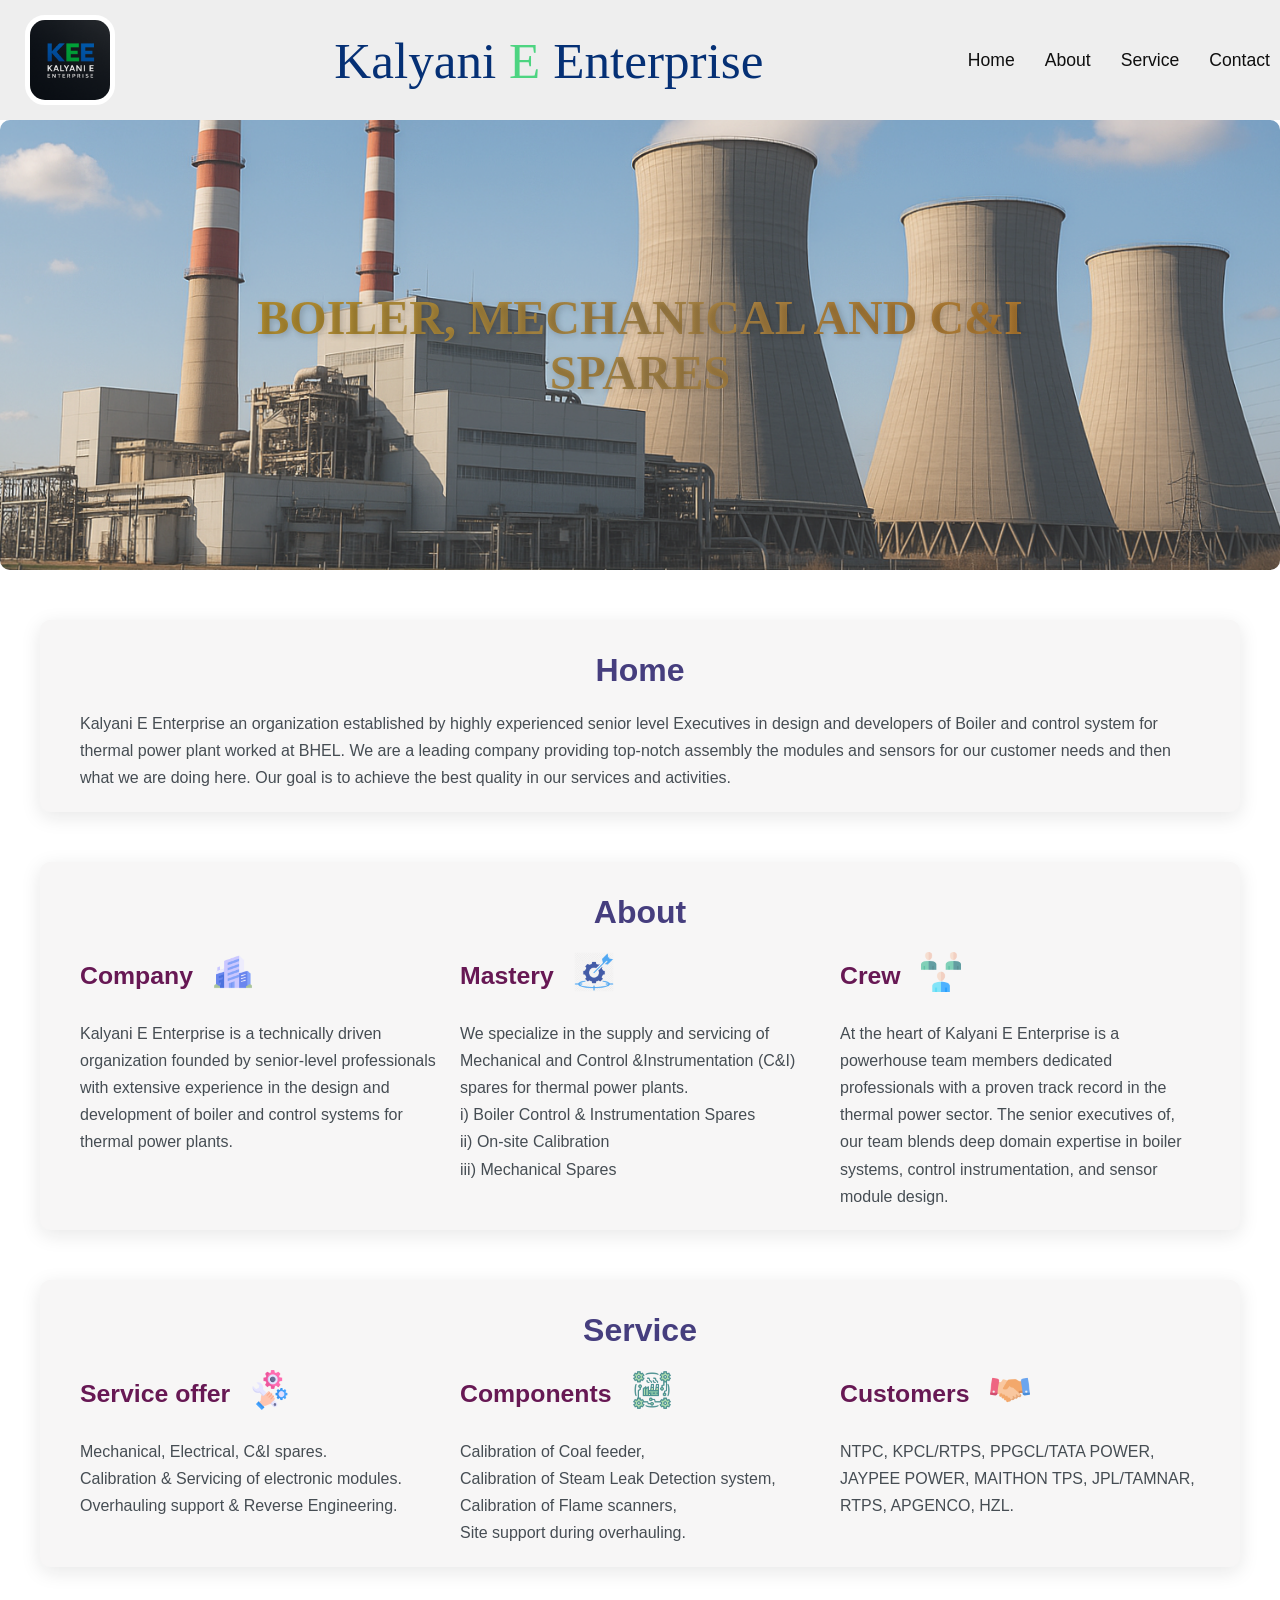
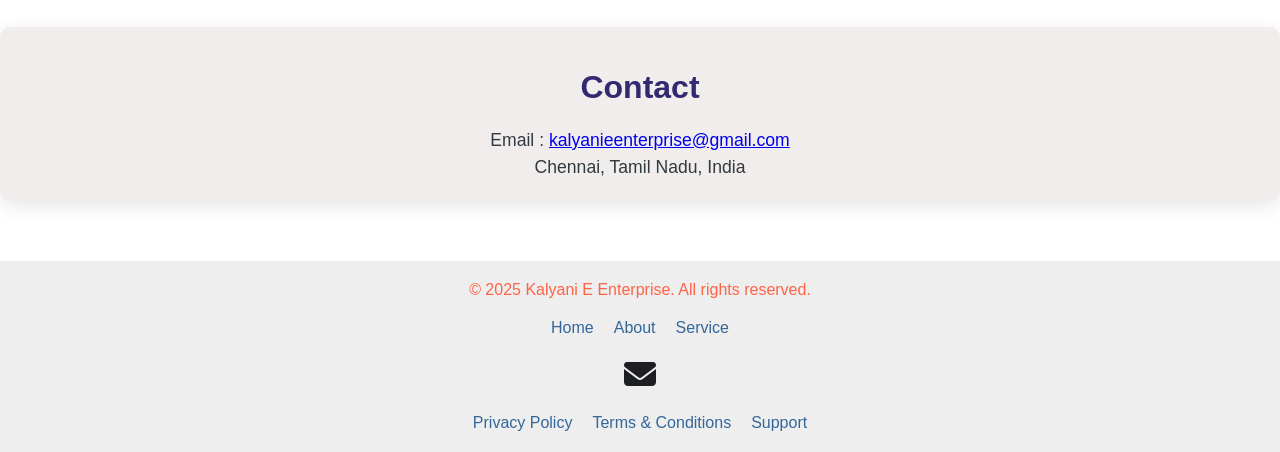
<file: index.html>
<!DOCTYPE html>
<html lang="en">
<head>
    <meta charset="UTF-8">
    <meta name="viewport" content="width=device-width, initial-scale=1.0">
    <title>Kalyani E Enterprise</title>

    <!-- Link to Styling Sheet -->
    <link rel="stylesheet" href="./style.css">

    <!-- Favicon (favicon use before title logo image)-->
    <link rel="shortcut icon" href="./Img/KEE logo.png" type="image/x-icon">

    <!-- Font-awesome use this link to get infinite font icons for styling sheet -->
    <link rel="stylesheet" href="https://cdnjs.cloudflare.com/ajax/libs/font-awesome/6.7.2/css/all.min.css" integrity="sha512-Evv84Mr4kqVGRNSgIGL/F/aIDqQb7xQ2vcrdIwxfjThSH8CSR7PBEakCr51Ck+w+/U6swU2Im1vVX0SVk9ABhg==" crossorigin="anonymous" referrerpolicy="no-referrer" />

</head>
<body>

    <!-- Header  -->
    <header class="Header-main">

        <!-- Header - KEE logo  -->
        <img src="./Img/KEE image.png" alt="Kpn logo" id="logo">
        
        <!-- Company name  -->
        <div class="Company-name">Kalyani <span>E</span> Enterprise</div>


        <!-- Header-Navigation (to navigate the Home, About, Service, Contact contents) -->
        <nav >
            <ul class="Nav-bar">
                <li class="blur-ef"><a href="#Home">Home</a></li>
                <li class="blur-ef"><a href="#About">About</a></li>
                <li class="blur-ef"><a href="#Service">Service</a></li>
                <li class="blur-ef"><a href="#Contact">Contact</a></li>
            </ul>
        </nav>

    </header>


    <!-- Section -->

    <section>
        <div  class="TPP" id="Tpp" > 
            <h4 onclick="window.location.href='#Service';">BOILER, MECHANICAL AND C&I SPARES </h4>
        </div>
    </section>
    
    <section class="Section-home" id="Home" onclick="window.location.href='#Home';">

        <!-- Home-Section -->
        <h2>Home</h2>

        <div class="home-content">
            <div>
                Kalyani E Enterprise an organization established by highly experienced senior level Executives in design and developers of Boiler and control system for thermal power plant worked at BHEL. We are a leading company providing top-notch assembly the modules and sensors for our customer needs and then what we are doing here. Our goal is to achieve the best quality in our services and activities.
            </div>
        </div>

    </section>

    <section class="Section-about" id="About" onclick="window.location.href='#About';">

        <!-- About-Section -->
        <h2>About</h2>

        <div class="about-row-contain">

            <div class="about-column">

                <!-- About-Section-Company (about short describe) -->

                <div class="sub-heads-icons">
                    <h3>Company </h3>
                    <img src="./Img/Company.png" alt="" id="Company">
                </div>
                
                <div class="about-content">
                    Kalyani E Enterprise is a technically driven organization founded by senior-level professionals with extensive experience in the design and development of boiler and control systems for thermal power plants.
                </div>

            </div>

            <div class="about-column">

                <!-- About-Section-Expertise (confidence of works)-->

                 <div class="sub-heads-icons">
                    <h3>Mastery </h3>
                    <img src="./Img/Mastery.webp" alt="" id="expertise">
                 </div>
                
                <div class="about-content"> 
                    We specialize in the supply and servicing of Mechanical and Control &Instrumentation (C&I) spares for thermal power plants.
                </div>
                <div class="about-content">
                    i) Boiler Control & Instrumentation Spares
                </div>
                <div class="about-content">
                    ii) On-site Calibration
                </div>
                <div class="about-content">
                    iii) Mechanical Spares
                </div>

            </div>

            <div class="about-column">

                <!-- About-Section-Team (about short describe)  -->

                <div class="sub-heads-icons">
                    <h3>Crew </h3>
                    <img src="./Img/Crew.png" alt="" id="crew">
                </div>
                
                <div class="about-content">
                    At the heart of Kalyani E Enterprise is a powerhouse team members dedicated professionals with a proven track record in the thermal power sector. The senior executives of, our team blends deep domain expertise in boiler systems, control instrumentation, and sensor module design.
                </div>
                
            </div>

        </div>

    </section>

    <section class="Section-service" id="Service" onclick="window.location.href='#Service';">

        <!-- Service-Section -->
        <h2>Service</h2>

        <div class="service-row-contain">

            <div class="service-column">

                <!-- Service-Section-Service offered we are doing like -->

                <div class="sub-heads-icons">
                    <h3>Service offer</h3>
                    <img src="./Img/Service.png" alt="" id="ServiceOff">
                </div>

                <div class="service-content">Mechanical, Electrical, C&I spares.</div>
                <div class="service-content">Calibration & Servicing of electronic modules.</div>
                <div class="service-content">Overhauling support & Reverse Engineering.</div>

            </div>

            <div class="service-column">

                <!-- Service-Section-Components of service to our customer orders -->

                <div class="sub-heads-icons">
                    <h3>Components</h3>
                    <img src="./Img/Components.png" alt="" id="Components">
                </div>
                
                <div class="service-content">Calibration of Coal feeder,</div>
                <div class="service-content">Calibration of Steam Leak Detection system,</div>
                <div class="service-content">Calibration of Flame scanners,</div>
                <div class="service-content">Site support during overhauling.</div>

            </div>


            <div class="service-column">

                <!-- Service-Section-Customers  -->

                <div class="sub-heads-icons">
                    <h3>Customers </h3>
                    <img src="./Img/Customers.png" alt="" id="Customers">
                </div>

                <div class="service-content">
                    NTPC, KPCL/RTPS, PPGCL/TATA POWER, JAYPEE POWER, MAITHON TPS, JPL/TAMNAR, RTPS, APGENCO, HZL.
                </div>

            </div>

        </div>

    </section>

    <section class="Section-contact" id="Contact" onclick="window.location.href='#Contact';">

        <!--Contact-Section-->
        <h2>Contact</h2>

        <div class="contact-details">
            <div>Email : <a href="mailto:kalyanieenterprise@gmail.com">kalyanieenterprise@gmail.com</a></div>
            <div>Chennai, Tamil Nadu, India</div>
        </div>

    </section>

    <!-- Footer-Section -->
    <footer class="Footer-main">

        <div>&copy; 2025 Kalyani E Enterprise. All rights reserved.</div>

        <!-- Footer-Section-rights to navigate home, about, service content -->
         <ul class="Footer-rights">
            <li><a href="#Home">Home</a></li>
            <li><a href="#About">About</a></li>
            <li><a href="#Service">Service</a></li>
        </ul>

        <!-- Footer-Section-connect to navigate whatsapp & email directly -->
        <ul class="Footer-connect">
            <!-- <li><a href="https://wa.me/919559883037" target="_blank"><i class="fa-brands fa-whatsapp" style="color: #3abb94;"></i></a></li> -->
            <li><a href="mailto:kalyanieenterprise@gmail.com"><i class="fa-solid fa-envelope" style="color: #1c1e22;"></i></a></li>
        </ul>

        <!-- Footer-Section-rights to navigate privacy policy, terms & conditions, support pages -->
        <ul class="Footer-rights">
            <li><a href="./pp.html">Privacy Policy</a></li>
            <li><a href="./tcs.html">Terms & Conditions</a></li>
            <li><a href="./spt.html">Support</a></li>
        </ul>

    </footer>
    
</body>
</html>
</file>
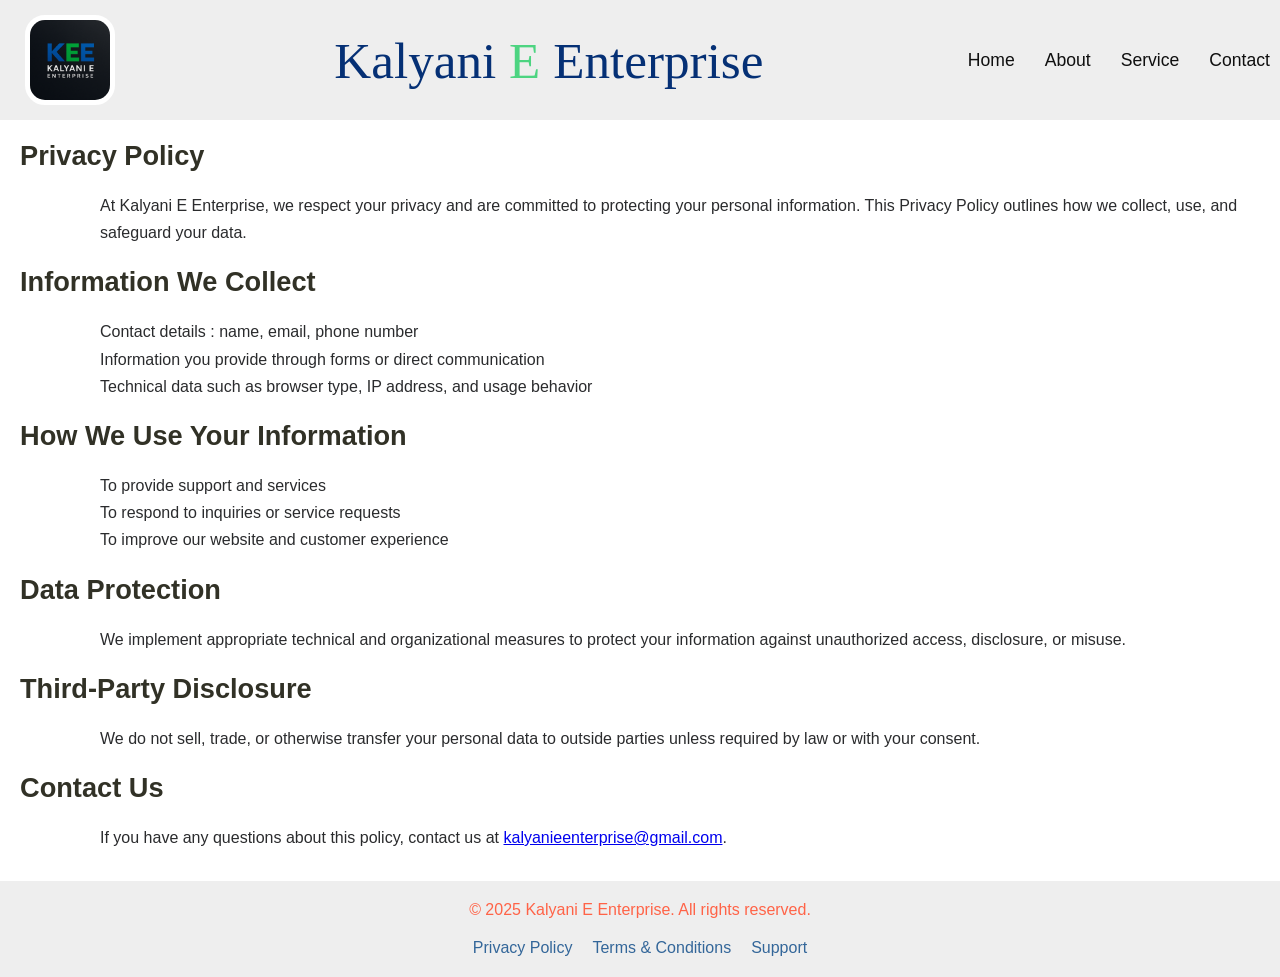
<file: pp.html>
<!DOCTYPE html>
<html lang="en">
<head>
    <meta charset="UTF-8">
    <meta name="viewport" content="width=device-width, initial-scale=1.0">

    <title>Privacy policy | KEE</title>

    <!-- Favicon (favicon use before title logo image)-->
    <link rel="shortcut icon" href="./Img/KEE logo.png" type="image/x-icon">

    <!-- Link to Styling Sheet -->
    <link rel="stylesheet" href="./footerstyle.css">

</head>
<body>

    <!-- Header -->
    <header class="Header-main">

        <!-- Header - KEE Logo  -->
        <img src="./Img/KEE image.png" alt="Kpn logo" id="logo">

        <!-- Company name  -->
        <div class="Company-name">Kalyani <span>E</span> Enterprise</div>

        <!-- Header-Navigation (to navigate the Home, About, Service, Contact contents)  -->
        <nav >
            <ul class="Nav-bar">
                <li class="blur-ef"><a href="./index.html#Home">Home</a></li>
                <li class="blur-ef"><a href="./index.html#About">About</a></li>
                <li class="blur-ef"><a href="./index.html#Service">Service</a></li>
                <li class="blur-ef"><a href="./index.html#Contact">Contact</a></li>
            </ul>
        </nav>

    </header>

    <!-- Section -->
    <section class="PP-Section">

        <h2>Privacy Policy</h2>
        <p class="pp-right">
            At Kalyani E Enterprise, we respect your privacy and are committed to protecting your personal information. This Privacy Policy outlines how we collect, use, and safeguard your data.
        </p>

         <h2>Information We Collect</h2>
        <ul class="pp-right">
            <li>Contact details : name, email, phone number</li>
            <li>Information you provide through forms or direct communication</li>
            <li>Technical data such as browser type, IP address, and usage behavior</li>
        </ul>

        <h2>How We Use Your Information</h2>
        <ul class="pp-right">
            <li>To provide support and services</li>
            <li>To respond to inquiries or service requests</li>
            <li>To improve our website and customer experience</li>
        </ul>

        <h2>Data Protection</h2>
        <p class="pp-right">
            We implement appropriate technical and organizational measures to protect your information against unauthorized access, disclosure, or misuse.
        </p>

        <h2>Third-Party Disclosure</h2>
        <p class="pp-right">
            We do not sell, trade, or otherwise transfer your personal data to outside parties unless required by law or with your consent.
        </p>

        <h2>Contact Us</h2>
        <p class="pp-right">
            If you have any questions about this policy, contact us at <a href="mailto:kalyanieenterprise@gmail.com">kalyanieenterprise@gmail.com</a>.
        </p>

    </section>

    <!-- Footer -->
    <footer class="Footer-main">

        <div>&copy; 2025 Kalyani E Enterprise. All rights reserved.</div>

        <!-- Footer-Section-rights to navigate privacy policy, terms & conditions, support pages -->
        <ul class="Footer-rights">
            <li><a href="./pp.html">Privacy Policy</a></li>
            <li><a href="./tcs.html">Terms & Conditions</a></li>
            <li><a href="./spt.html">Support</a></li>
        </ul>

    </footer>
    
</body>
</html>
</file>
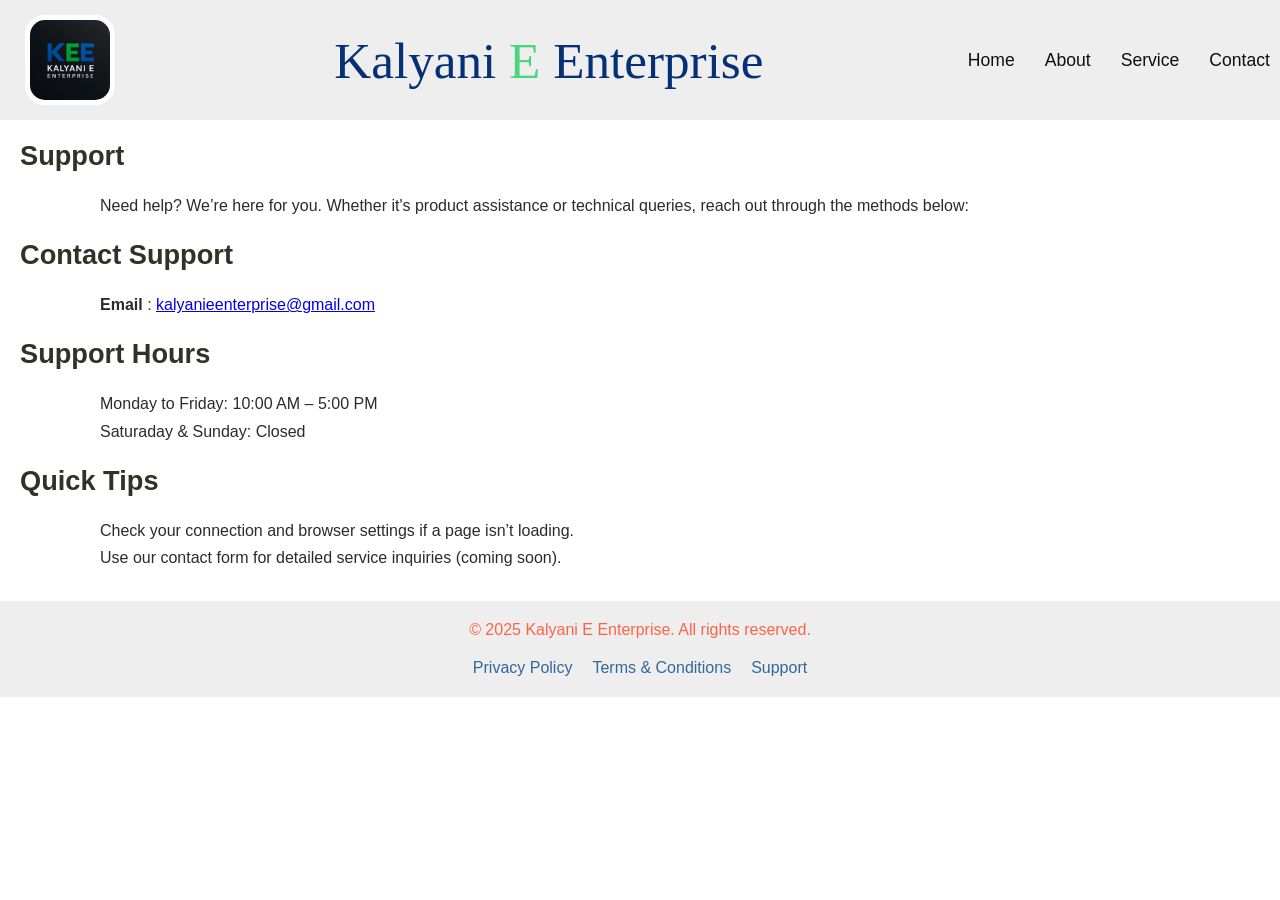
<file: spt.html>
<!DOCTYPE html>
<html lang="en">
<head>
    <meta charset="UTF-8">
    <meta name="viewport" content="width=device-width, initial-scale=1.0">

    <title>Support | KEE</title>

    <!-- Favicon (favicon use before title logo image)-->
    <link rel="shortcut icon" href="./Img/KEE logo.png" type="image/x-icon">

    <!-- Link to Styling Sheet -->
    <link rel="stylesheet" href="./footerstyle.css">

</head>

<body>

    <!-- Header -->
    <header class="Header-main">

        <!-- Header - KEE Logo   -->
        <img src="./Img/KEE image.png" alt="Kpn logo" id="logo">

        <!-- Company name -->
        <div class="Company-name">Kalyani <span>E</span> Enterprise</div>

        <!-- Header-Navigation (to navigate the Home, About, Service, Contact contents)  -->
        <nav >
            <ul class="Nav-bar">
                <li class="blur-ef"><a href="./index.html#Home">Home</a></li>
                <li class="blur-ef"><a href="./index.html#About">About</a></li>
                <li class="blur-ef"><a href="./index.html#Service">Service</a></li>
                <li class="blur-ef"><a href="./index.html#Contact">Contact</a></li>
            </ul>
        </nav>

    </header>

    <!-- Section -->
    <section class="Spt-Section">

        <!-- Section-support (any help from us!) -->
        <h2>Support</h2>
        <p class="spt-right">
            Need help? We’re here for you. Whether it's product assistance or technical queries, reach out through the methods below:
        </p>

        <!-- Section-contact support (contact details ) -->
        <h2>Contact Support</h2>
        <ul class="spt-right">
            <li id="mailto"> <strong>Email</strong> : <a href="mailto:kalyanieenterprise@gmail.com">kalyanieenterprise@gmail.com</a></li>
        </ul>

        <!-- Section-support hours (Week days working time) -->
        <h2>Support Hours</h2>
        <p class="spt-right">Monday to Friday: 10:00 AM – 5:00 PM<br>
           Saturaday & Sunday: Closed
        </p>

        <!-- Section- quick tips (if page is not working please check internet connectivity) -->
        <h2>Quick Tips</h2>
        <ul class="spt-right">
            <li>Check your connection and browser settings if a page isn’t loading.</li>
            <li>Use our contact form for detailed service inquiries (coming soon).</li>
        </ul>

    </section>

    <!-- Footer -->
    <footer class="Footer-main">

        <div>&copy; 2025 Kalyani E Enterprise. All rights reserved.</div>

        <!-- Footer-Section-rights to navigate privacy policy, terms & conditions, support pages -->
        <ul class="Footer-rights">
            <li><a href="./pp.html">Privacy Policy</a></li>
            <li><a href="./tcs.html">Terms & Conditions</a></li>
            <li><a href="./spt.html">Support</a></li>
        </ul>

    </footer>
    
</body>

</html>
</file>
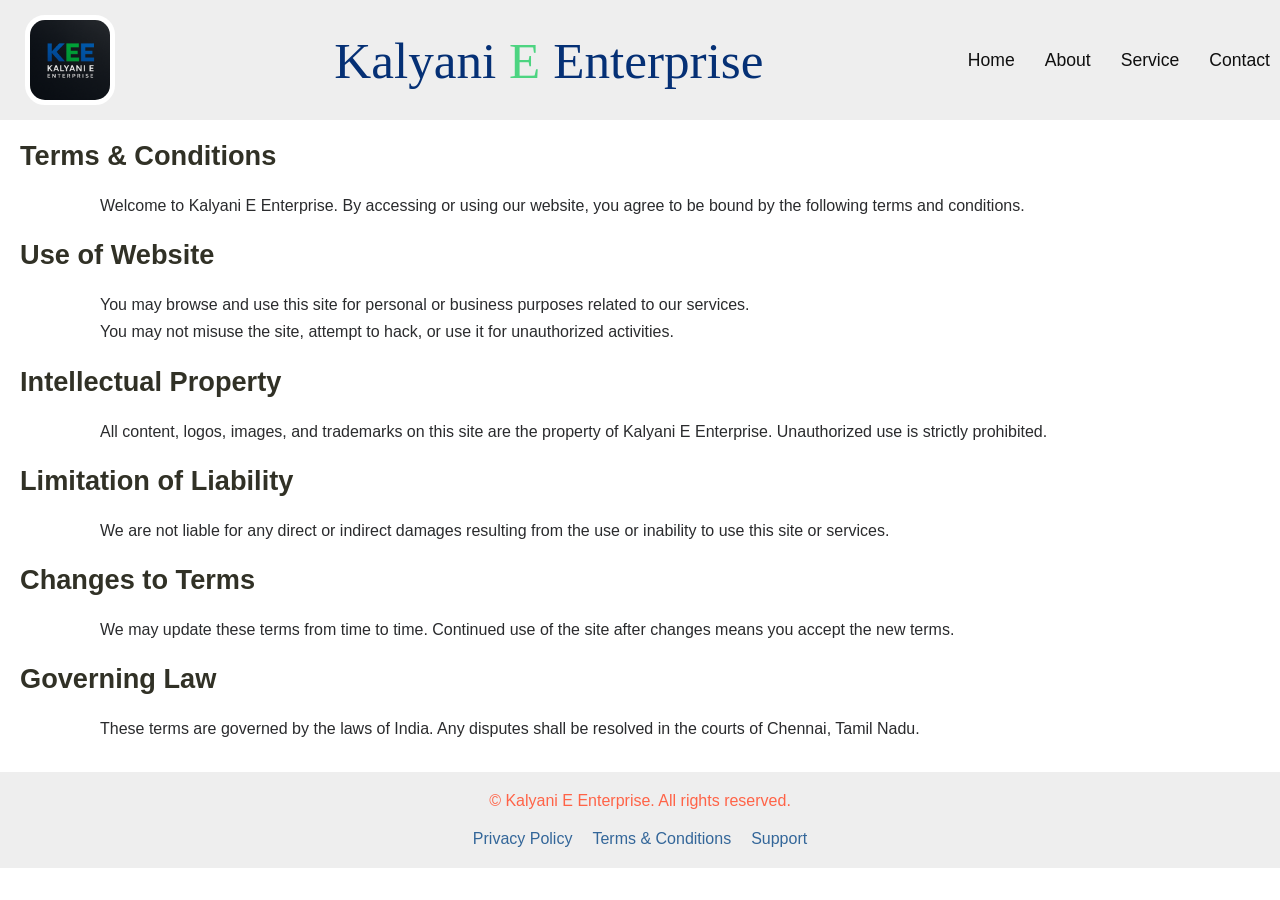
<file: tcs.html>
<!DOCTYPE html>
<html lang="en">
<head>
    <meta charset="UTF-8">
    <meta name="viewport" content="width=device-width, initial-scale=1.0">

    <title>Terms & Conditions | KEE</title>

    <!-- Favicon (favicon use before title logo image)-->
    <link rel="shortcut icon" href="./Img/KEE logo.png" type="image/x-icon">

    <!-- Link to Styling Sheet -->
    <link rel="stylesheet" href="./footerstyle.css">

</head>
<body>

    <!-- Header -->
    <header class="Header-main">

        <!-- Header - KEE Logo  -->
        <img src="./Img/KEE image.png" alt="Kpn logo" id="logo">

        <!-- Company name -->
        <div class="Company-name">Kalyani <span>E</span> Enterprise</div>

        <!-- Header-Navigation (to navigate the Home, About, Service, Contact contents)  -->
        <nav >
            <ul class="Nav-bar">
                <li class="blur-ef"><a href="./index.html#Home">Home</a></li>
                <li class="blur-ef"><a href="./index.html#About">About</a></li>
                <li class="blur-ef"><a href="./index.html#Service">Service</a></li>
                <li class="blur-ef"><a href="./index.html#Contact">Contact</a></li>
            </ul>
        </nav>

    </header>

    <!-- Section -->
    <section class="TCs-Section">

        <!-- Section-terms & conditions (Kalyani E Enterprise)-->
        <h2>Terms & Conditions</h2>
        <p class="tc-right">
            Welcome to Kalyani E Enterprise. By accessing or using our website, you agree to be bound by the following terms and conditions.
        </p>

        <!-- Section-use of website (Kalyani E Enterprise)-->
        <h2>Use of Website</h2>

        <!-- Section-terms & conditions (our Business / Personal information of details sharing for known others and not misuse that)-->
        <ul class="tc-right">
            <li>You may browse and use this site for personal or business purposes related to our services.</li>
            <li>You may not misuse the site, attempt to hack, or use it for unauthorized activities.</li>
        </ul>

        <!-- Section-intellectual property (Kalyani E Enterprise)-->
        <h2>Intellectual Property</h2>

        <!-- Section-KEE (that is owned by Kalyani E Enterprise -->
        <p class="tc-right"> 
            All content, logos, images, and trademarks on this site are the property of Kalyani E Enterprise. Unauthorized use is strictly prohibited.
        </p>

        <!-- Section-limitation of liability (Kalyani E Enterprise)-->
        <h2>Limitation of Liability</h2>
        <p class="tc-right">
            We are not liable for any direct or indirect damages resulting from the use or inability to use this site or services.
        </p>

        <!-- Section-changes to terms -->
        <h2>Changes to Terms</h2>
        <p class="tc-right">
            We may update these terms from time to time. Continued use of the site after changes means you accept the new terms.
        </p>

        <!-- Section-governing law -->
        <h2>Governing Law</h2>
        <p class="tc-right">
            These terms are governed by the laws of India. Any disputes shall be resolved in the courts of Chennai, Tamil Nadu.
        </p>

    </section>

    <!-- Footer -->
    <footer class="Footer-main">

        <div>&copy; Kalyani E Enterprise. All rights reserved.</div>

        <!-- Footer-Section-rights to navigate privacy policy, terms & conditions, support pages -->
        <ul class="Footer-rights">
            <li><a href="./pp.html">Privacy Policy</a></li>
            <li><a href="./tcs.html">Terms & Conditions</a></li>
            <li><a href="./spt.html">Support</a></li>
        </ul>

    </footer>
    
</body>
</html>
</file>
<file: style.css>
/*    Removes default spacing sizing     */
*{
    margin: 0%;
    padding: 0%;
    box-sizing: border-box;
}

          /*    set base font style full page fixed background image     */
body {
    font-family: Roboto, Arial;
}


                     /*  ============  Style Header Starts   =============   */


                /*     Make header sticky at the top and arrange children in a row    */
.Header-main {
    display: flex;
    justify-content: space-between;
    align-items: center;
    padding: 10px 10px;
    height: 120px;

    background-color: #eeeeee;

    top: 0;
    left: 0;
    right: 0;
    position: sticky;
    z-index: 10;
}

              /*   style a Logo image    */
#logo {
    margin: 0 15px;
    height: auto;
    width: 90px;

    border-radius: 20px;
    border: 5px solid white;
    /* border-image: url(./Img/border-blue.webp) 8% round; */
}

               /*   company name with image text effect    */
.Company-name {
    text-align: center;
    margin: 0 20px;
    font: 400 3.3rem impact;

    color: rgb(5, 48, 117);
}

span {
    color: rgb(77, 212, 129);
}


                /*    Create horizontal nav bar with spacing    */
.Nav-bar {
    display: flex;
    gap: 30px;
    list-style: none;
}

.Nav-bar li a {
    color: #0f0f0f;
    text-decoration: none;
    font-size: 1.1rem;
    font-weight: 400; 
    transition: filter 0.3 ease, transform;
}

.Nav-bar li a:hover {
    color: rgb(224, 155, 53);
    transform: scale(1.01);
}

.Nav-bar:hover .blur-ef {
  filter: blur(1px);
}

.Nav-bar:hover .blur-ef:hover {
  filter: blur(0px);
  transform: translateX(-3px);
}

.Nav-bar.show {
    display: flex;
}

              /*  -------------   Style Header Ends  -------------    */

                       /*   =============   Style Section Starts  =============    */


#Tpp {
  position: relative;
  width: 100%;
  height: 450px;

  background: url(./Img/TPP1.png);
  background-size: cover;
  background-repeat: no-repeat;
  background-position: bottom;
  border-radius: 10px;

  display: flex;
  align-items: center;
  justify-content: center;
  text-align: center;
} 

#Tpp::after {
  content: '';
  position: absolute;
  top: 0;
  left: 0;

  width: 100%;
  height: 100%;
  background-color: rgba(244, 243, 243, 0.15); 
  border-radius: 10px;
  
  z-index: 1;
}

#Tpp h4 { 
  padding: 0 300px;

  font-family: 'Times New Roman', Times, serif !important;
  font-size: 3rem;
  font-weight: 550;

  z-index: 2; /* stays above the overlay */

  background: linear-gradient(90deg, #BF971F, #A68549, #ba7521);
  background-clip: text;
  -webkit-background-clip: text;
  -webkit-text-fill-color: transparent;
  text-shadow: 2px 2px 6px rgba(0, 0, 0, 0.2);
  cursor: pointer;

  animation: fadeSlideUp 1.5s ease forwards;
}

@keyframes fadeSlideUp {
  0% {
    opacity: 0;
    transform: translateY(30px);
  }

  100% {
    opacity: 1;
    transform: translateY(0);
  }
  
}

h2 {
    text-align: center;
    font-size: 2rem;
    color: #322a71;
    line-height: 5rem;
}

                    /*    Style section headings with size and color       */

h3 {
    margin: 0%;
    font-size: 1.55rem;
    color: #570042;
    line-height: 3rem;
    padding-bottom: 20px;
}


                /*     Wrap each section with max width, margin auto (centered), box shadow      */
.Section-home,
.Section-about,
.Section-service {
    max-width: 1200px;

    scroll-margin-top: 140px;
    margin: 50px auto;
    padding: 10px 40px 20px;
    border-radius: 10px;

    opacity: 90%;
    background-color: #f7f6f6;
    color: #323a41;
    box-shadow: 0 5px 20px rgba(2, 1, 1, 0.1); 
}

#Home,
#About,
#Service {
    transition: 0.7s ease, box-shadow 0.3s ease;
}

#Home:hover,
#About:hover,
#Service:hover {
    transform: scale(1.03);
    box-shadow: 0 8px 16px rgba(69, 117, 205, 0.454);
    cursor: pointer;
}


           /*       Set content font size and line spacing        */
.home-content, 
.about-content, 
.service-content  {
    font-size: 1rem;
    line-height: 1.7rem;
}

                    /*       Use CSS grid to layout columns in 3 sections        */
.about-row-contain,
.service-row-contain {
    display: grid;
    vertical-align: top;
    grid-template-columns: 1fr 1fr 1fr;
    column-gap: 20px;
}

.sub-heads-icons {
  display: flex;
  justify-content: start; 
  align-items: flex-start;
  column-gap: 20px;
}

#Company,
#expertise,
#crew,
#ServiceOff,
#Components,
#Customers {
  width: 40px;
  height: auto;
}

                  /*      Contact section with box shadow, rounded corners, and centered       */
.Section-contact {
    max-width: auto;
    margin: 60px auto;
    padding: 20px 30px;

    background-color: #f1eded;
    color: #323a41;

    box-shadow: 0 5px 20px rgba(2, 1, 1, 0.1);
    border-radius: 10px;
}


                 /*      Set content font size and line spacing       */
.contact-details {

    text-align: center;
    font-size: 1.1rem;
    line-height: 1.7rem;
}

                   /*  ------------   Style Section Ends  ------------  */


                           /*  ===========  Style Footer Starts   ============    */

.Footer-main {
    text-align: center;
    color: #ff6347;
    background-color: #eeeeee;
    padding: 20px;
    margin-top: 20px;
}

.Footer-rights {
    list-style: none;
    display: flex;
    justify-content: center;
    flex-wrap: wrap;

    gap: 20px;
    margin-top: 20px;
}

.Footer-rights a {
    color: #336699;
    text-decoration: none;
}

.Footer-rights a:hover {
    color: #ff6347;
}

                      /*     Footer links horizontally laid out and styled on hover      */

.Footer-connect {
    list-style: none;
    display: flex;
    justify-content: center;
    flex-wrap: wrap;
    font-size: 2rem;

    gap: 40px;
    margin-top: 20px;   
}

              /*   Footer social icons or connect section spaced with large font     */

                     /*  ------  Style Footer Ends  ------    */

                                    /*   ===============   Media Queries   ================   */


/* ================= LARGE DESKTOPS (Very Wide Screens) ================= */
@media (min-width: 1400px) {
  .Section-home,
  .Section-about,
  .Section-service {
    max-width: 1400px;
  }
  .Company-name {
    font-size: 3.8rem;
  }
  #Tpp h4 {
    font-size: 3.5rem;
    padding: 0 350px;
  }
}

/* ================= LAPTOPS ================= */
@media (max-width: 1399px) and (min-width: 1200px) {
  .Company-name {
    font-size: 3.2rem;
  }
  #Tpp h4 {
    font-size: 3rem;
    padding: 0 250px;
  }
}

/* ================= TABLETS ================= */
@media (max-width: 1199px) and (min-width: 768px) {

  /* Header adjustments */
  .Header-main {
    flex-direction: column;
    height: auto;
    gap: 15px;
    text-align: center;
    padding: 15px;
  }
  #logo {
    width: 75px;
    border-width: 4px;
  }
  .Company-name {
    font-size: 2.5rem;
    margin: 5px 0;
  }
  .Nav-bar {
    gap: 20px;
    flex-wrap: wrap;
    justify-content: center;
  }
  .Nav-bar li a {
    font-size: 1rem;
  }

  /* TPP Section */
  #Tpp {
    height: 350px;
  }
  #Tpp h4 {
    padding: 0 100px;
    font-size: 2.2rem;
  }

  /* Content sections for better fit */
  .about-row-contain,
  .service-row-contain {
    grid-template-columns: 1fr 1fr 1fr;
    row-gap: 20px;
  }

  /* Section containers */
  .Section-home,
  .Section-about,
  .Section-service {
    scroll-margin-top: 245px;
    /* padding: 10px 15px;
    margin: 20px auto; */
  }
  .Section-contact {
    scroll-margin-top: 245px;
  }

  /* Footer */
  .Footer-connect {
    gap: 25px;
    font-size: 1.6rem;
  }
}

/* ================= MOBILES ================= */
@media (max-width: 767px) {

  /* Header stacks vertically */
  .Header-main {
    flex-direction: column;
    padding: 10px;
    gap: 10px;
    height: auto;
    text-align: center;
  }
  #logo {
    width: 65px;
  }
  .Company-name {
    font-size: 1.8rem;
    margin: 5px 0;
  }

  /* Navigation smaller & stacked */
  .Nav-bar {
    flex-direction: column;
    gap: 10px;
  }
  .Nav-bar li a {
    font-size: 0.95rem;
  }

  /* TPP Section smaller height */
  #Tpp {
    height: 250px;
  }
  #Tpp h4 {
    padding: 0 20px;
    font-size: 1.5rem;
  }

  /* Section padding reduced */
  .Section-home,
  .Section-about,
  .Section-service {
    scroll-margin-top: 260px;
    padding: 10px 15px;
    margin: 20px auto;
  }
  .Section-contact {
    scroll-margin-top: 240px;
  }  

  /* Content grids → single column */
  .about-row-contain,
  .service-row-contain {
    grid-template-columns: 1fr;
    row-gap: 15px;
  }

  /* Footer compact */
  .Footer-connect {
    gap: 15px;
    font-size: 1.4rem;
  }
}

                        /*   ----------------  Media Queries  ------------------    */
</file>
<file: footerstyle.css>
/*    Removes default spacing from all elements    */
*{
    margin: 0%;
    padding: 0%;
    box-sizing: border-box;
}

   /*    text color and font style from all elements   */
body {
    color: rgb(42, 43, 45);
    font-family: Roboto, Arial;
}

                               /*   Style Starts  */

       /*   Header   */

/*  Header section Flexbox for horizontal layout of logo, company name, navigation-bar from all elements  */

.Header-main {
    display: flex;
    justify-content: space-between;
    align-items: center;
    padding: 10px 10px;
    height: 120px;

    background-color: #eeeeee;

    top: 0;
    left: 0;
    right: 0;
    position: sticky;
    z-index: 10;
}


      /*    Logo image    */

#logo {
    margin: 0 15px;
    height: auto;
    width: 90px;

    border-radius: 20px;
    border: 5px solid white;
    /* border-image: url(./Img/border-blue.webp) 8% round; */
}

             /*    Company name     */

.Company-name {
    text-align: center;
    margin: 0 20px;
    font: 400 3.3rem impact; 

    color: rgb(5, 48, 117);
}

span {
    color: rgb(77, 212, 129);
}

          /*    Navigation-bar     */

.Nav-bar {
    display: flex;
    gap: 30px;
    list-style: none;
}

.Nav-bar li a {
    color: #0f0f0f;
    text-decoration: none;
    font-size: 1.1rem;
    font-weight: 400; 
    transition: filter 0.3 ease, transform;
}

.Nav-bar li a:hover {
    color: rgb(224, 155, 53);
    transform: scale(1.01);
}

.Nav-bar:hover .blur-ef {
  filter: blur(1px);
}

.Nav-bar:hover .blur-ef:hover {
  filter: blur(0px);
  transform: translateX(-3px);
}

.Nav-bar.show {
    display: flex;
}


       /*   Section   */

h2 {
    font-size: 1.7rem;
    color: #313126;
    padding: 20px;
    line-height: 2rem;
}

.pp-right, .tc-right, .spt-right {
    padding-left: 100px;
    font-size: 1rem;
    line-height: 1.7rem;
    list-style: none;
}

         /*  Footer   */

.Footer-main {
    text-align: center;
    color: #ff6347;
    background-color: #eeeeee;
    padding: 20px;
    margin-top: 30px;
}

.Footer-rights {
    list-style: none;
    display: flex;
    justify-content: center;
    flex-wrap: wrap;

    gap: 20px;
    margin-top: 20px;
}

.Footer-rights a {
    color: #336699;
    text-decoration: none;
}

.Footer-rights a:hover {
    color: #ff6347;
}


                /*  --------------  Style Ends  -------------  */

                            /*   ===================   Media Queries   ====================   */


/* ================== LARGE DESKTOPS (above 1400px) ================== */
@media (min-width: 1400px) {
  .Company-name {
    font-size: 3.6rem;
  }
  .Nav-bar li a {
    font-size: 1.2rem;
  }
  h2 {
    font-size: 1.9rem;
  }
}

/* ================== LAPTOPS (1200px – 1399px) ================== */
@media (max-width: 1399px) and (min-width: 1200px) {
  .Company-name {
    font-size: 3.2rem;
  }
  .Nav-bar li a {
    font-size: 1.1rem;
  }
}

/* ================== TABLETS (768px – 1199px) ================== */
@media (max-width: 1199px) and (min-width: 768px) {
  /* Header becomes stacked */
  .Header-main {
    flex-direction: column;
    height: auto;
    gap: 15px;
    text-align: center;
  }
  #logo {
    width: 75px;
    border-width: 4px;
  }
  .Company-name {
    font-size: 2.5rem;
    margin: 5px 0;
  }
  .Nav-bar {
    gap: 20px;
    flex-wrap: wrap;
    justify-content: center;
  }
  .Nav-bar li a {
    font-size: 1rem;
  }
  .pp-right, .tc-right, .spt-right {
    padding-left: 50px;
  }
}

/* ================== MOBILES (below 768px) ================== */
@media (max-width: 767px) {
  /* Header vertical layout */
  .Header-main {
    flex-direction: column;
    padding: 10px;
    gap: 10px;
    height: auto;
    text-align: center;
  }
  #logo {
    width: 65px;
  }
  .Company-name {
    font-size: 1.8rem;
    margin: 5px 0;
  }

  /* Navigation stacked */
  .Nav-bar {
    flex-direction: column;
    gap: 10px;
  }
  .Nav-bar li a {
    font-size: 0.95rem;
  }

  /* Section headings */
  h2 {
    font-size: 1.4rem;
    padding: 10px;
  }
  .pp-right, .tc-right, .spt-right {
    padding-left: 20px;
    font-size: 0.95rem;
  }

  /* Footer smaller */
  .Footer-main {
    font-size: 0.9rem;
    padding: 15px;
  }
  .Footer-rights {
    gap: 10px;
  }
}                        


                          /*   ----------------  Media Queries ends    ------------------    */
</file>
